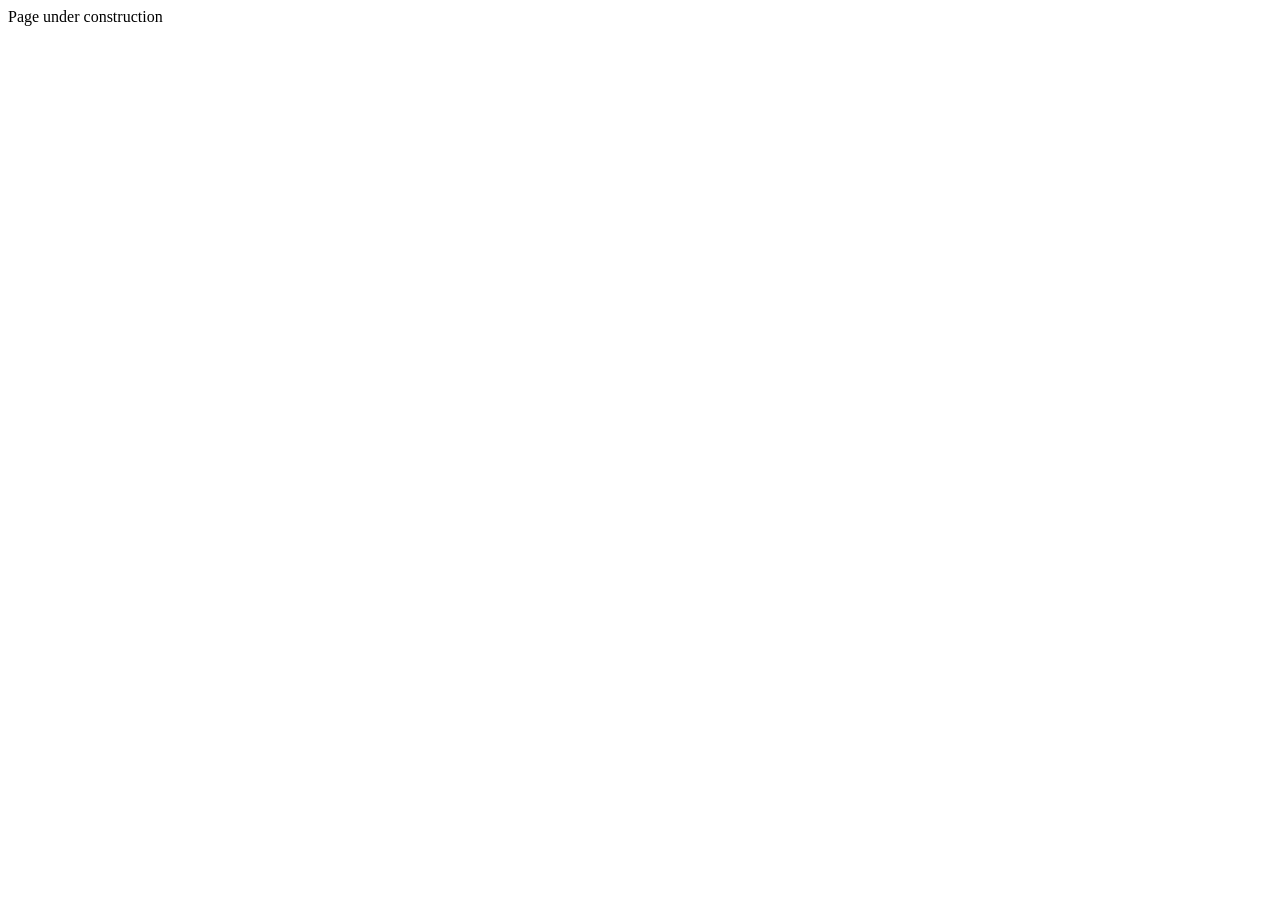
<file: under-construction.html>
<!doctype html>
<html lang="en">
<head>
  <meta charset="utf-8">
  <meta name="viewport" content="width=device-width, initial-scale=1">
  <title>Page under construction</title>
</head>
<body>
  Page under construction
</body>
</html>
</file>
